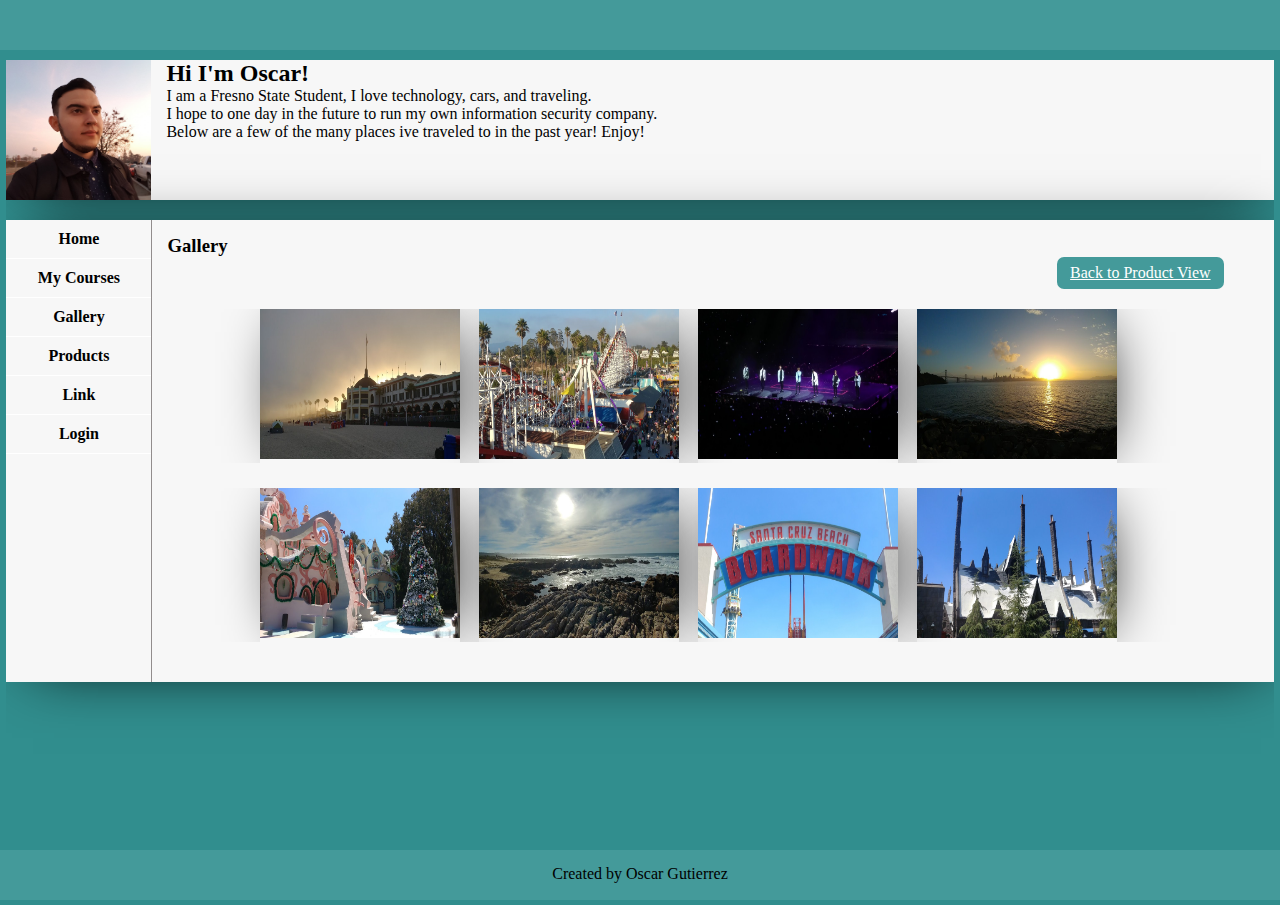
<file: index.html>
<!DOCTYPE html>
<html>

<head>
    <!-- This is a comment -->
    <title>MY BIO PAGE</title>
    <link rel="stylesheet" href="./css/index.css"/>
</head>

<body>
    <header class="main-header">
       
    </header>
    <div class="main-container">
        <div class="bio-container box-shadow">
            <div class="avatar">
                <img src="./img/avatar.png" rel="my avater">
            </div>
            <h2>Hi I'm Oscar!</h2>
            <p>I am a Fresno State Student, I love technology, cars, and traveling.</p>
            <p>I hope to one day in the future to run my own information security company.</p>
            <p>Below are a few of the many places ive traveled to in the past year! Enjoy!</p>
        </div>
        <div class="bottom-container box-shadow">
            <aside class="left-sidebar">
                <ul class="navigation">
                    <li><a href="./index.html">Home</a></li>
                    <li><a href="./courses.html">My Courses</a></li>
                    <li><a href="#">Gallery</a></li>
                    <li><a href="./products.html">Products</a></li>
                    <li><a href="#">Link</a></li>
                    <li><a href="./login.html">Login</a></li>
                </ul>
            </aside>
            
            <div class="gallery">
                <h3>Gallery</h3>
                <div>
                    
                        <a href="./products.html" class="btn_primary">
                            Back to Product View</a>
                        </div>
                <ul class="row">
                    <li class="box-shadow"><img src="./img/1.jpg" alt="car"></li>
                    <li class="box-shadow"><img src="./img/2.jpg" alt="car"></li>
                    <li class="box-shadow"><img src="./img/3.jpg" alt="car"></li>
                    <li class="box-shadow"><img src="./img/4.jpg" alt="car"></li>
                </ul>
                <ul class="row">
                    <li class="box-shadow"><img src="./img/5.jpg" alt="car"></li>
                    <li class="box-shadow"><img src="./img/6.jpg" alt="car"></li>
                    <li class="box-shadow"><img src="./img/7.jpg" alt="car"></li>
                    <li class="box-shadow"><img src="./img/8.jpg" alt="car"></li>
                </ul>
            </div>
        </div>
    </div>
    <footer class="main-footer">
        <span class="legal-text">Created by Oscar Gutierrez</span>
    </footer>
</body>

</html>
</file>
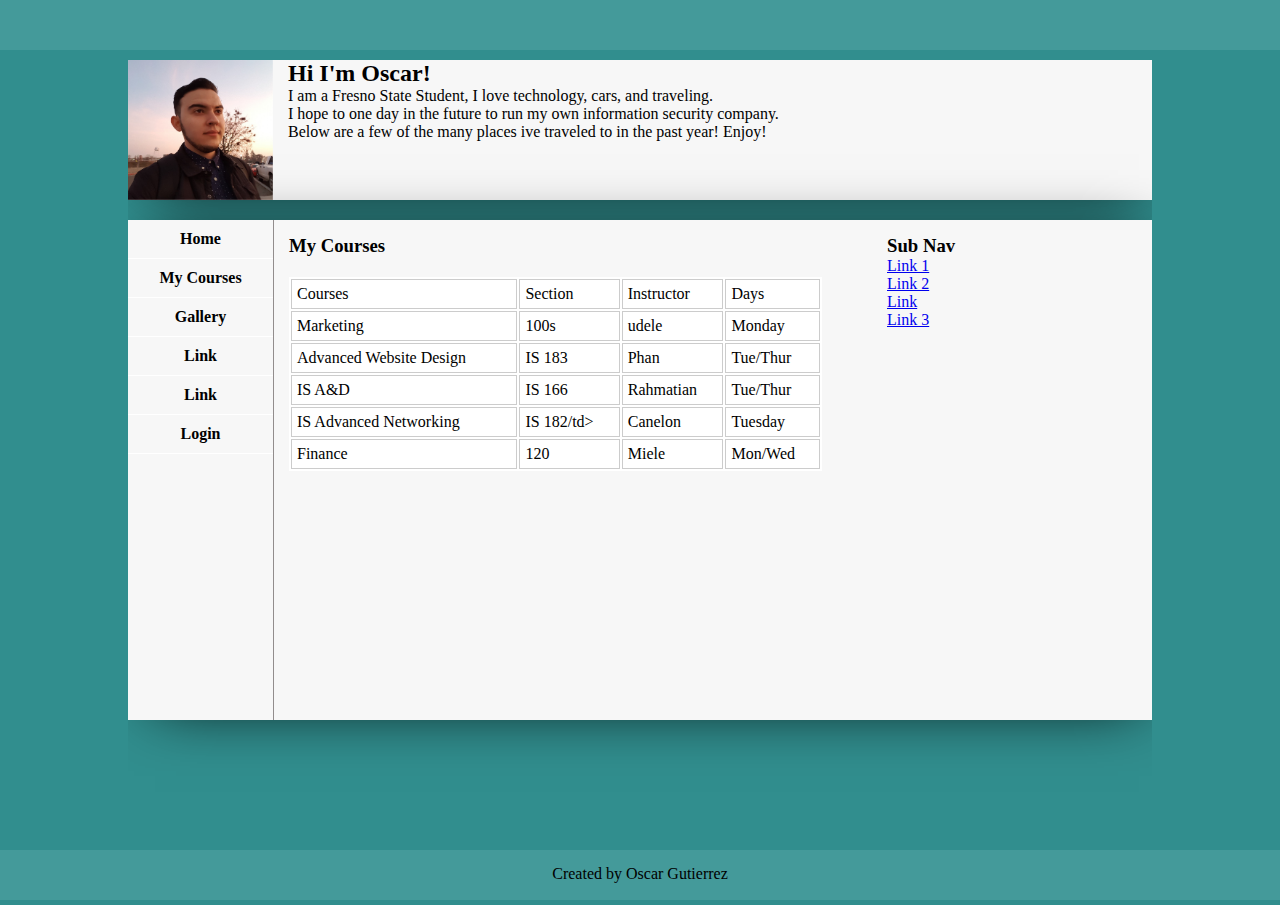
<file: courses.html>
<!DOCTYPE html>
<html>

<head>
    <!-- This is a comment -->
    <title>MY Courses</title>
    <link rel="stylesheet" href="./css/course.css">
</head>

<body>
    <header class="main-header">
    </header>
    <div class="main-container">
        <div class="bio-container box-shadow">
            <div class="avatar">
                <img src="./img/avatar.png" rel="my avater">
            </div>
            <h2>Hi I'm Oscar!</h2>
            <p>I am a Fresno State Student, I love technology, cars, and traveling.</p>
            <p>I hope to one day in the future to run my own information security company.</p>
            <p>Below are a few of the many places ive traveled to in the past year! Enjoy!</p>
        </div>
        <div class="bottom-container box-shadow">
            <aside class="left-sidebar">
                <ul class="navigation">
                        <li><a href="./index.html">Home</a></li>
                        <li><a href="./courses.html">My Courses</a></li>
                        <li><a href="#">Gallery</a></li>
                        <li><a href="#">Link</a></li>
                        <li><a href="#">Link</a></li>
                        <li><a href="./login.html">Login</a></li>
                </ul>
            </aside>
            <div class="gallery">
                <h3>My Courses</h3>
                <table class="course-table" cellpadding="2">
                  <thead>
                    <tr>
                      <td>Courses</td>
                      <td>Section</td>
                      <td>Instructor</td>
                      <td>Days</td>
                    </tr>
                  </thead>
                  <tbody>
                    <tr>
                      <td>Marketing </td>
                      <td>100s</td>
                      <td>udele</td>
                      <td>Monday</td>
                    </tr>
                    <tr>
                      <td>Advanced Website Design</td>
                      <td>IS 183</td>
                      <td>Phan</td>
                      <td>Tue/Thur</td>
                    </tr>
                    <tr>
                      <td>IS A&D</td>
                      <td>IS 166</td>
                      <td>Rahmatian</td>
                      <td>Tue/Thur</td>
                    </tr>
                    <tr>
                      <td>IS Advanced Networking</td>
                      <td>IS 182/td>
                      <td>Canelon</td>
                      <td>Tuesday</td>
                    </tr>
                    <tr>
                            <td>Finance </td>
                            <td>120</td>
                            <td>Miele</td>
                            <td>Mon/Wed</td>
                          </tr>
                  </tbody>
                </table>
            </div>
            <aside class="right-sidebar">
                <h3>Sub Nav</h3>
                <ul class="navigation">
                    <li><a href="./index.html">Link 1</a></li>
                    <li><a href="./courses.html">Link 2</a></li>                    <li><a href="#">Link</a></li>
                    <li><a href="#">Link 3</a></li>
                </ul>
            </aside>

        </div>
    </div>
    <footer class="main-footer">
        <span class="legal-text">Created by Oscar Gutierrez
        </span>
    </footer>
</body>

</html>
</file>
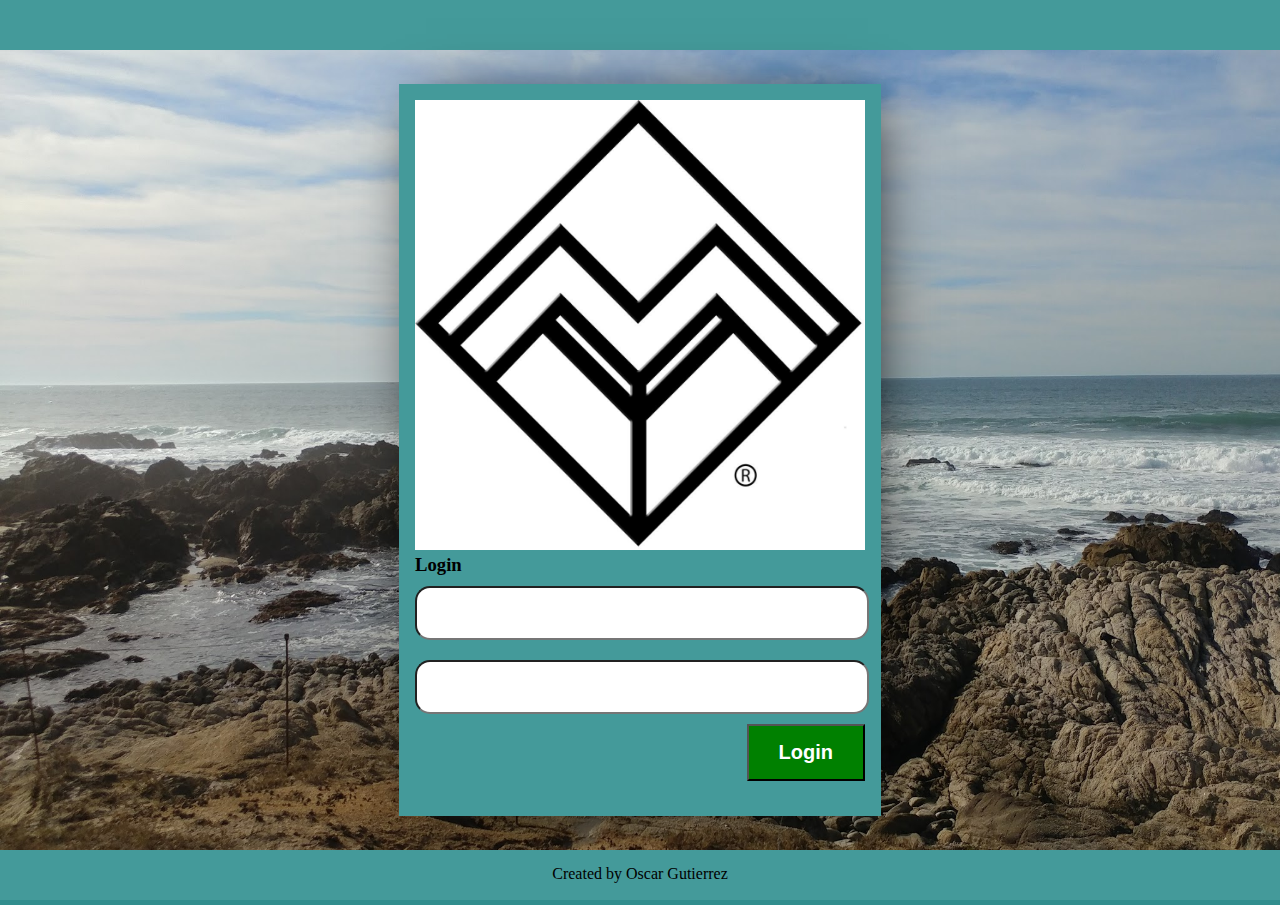
<file: login.html>
<!DOCTYPE html>
<html>

<head>
  <!-- This is a comment -->
  <title>Logon</title>
  <link rel="stylesheet" href="./css/index.css" />
  <script type= "text/javascript" src= "./js/login.js"></script>
</head>

<body>
  <header class="main-header">
    
  </header>
  <div class="main-container main-login-container">
    <div class="bottom-container bottom-login-container">
      <div class="login-container box-shadow">
        <div class="login">
          <div class="login-logo">
            <img src="./img/sm-login.png" alt="my logo">
          </div>
          <h3>Login</h3>
          <input class="login-input" type="text" id="username" />
          <input class="login-input" type="text" id="password" />
          <span class = "error box-shadow" id="error"></span>
          <button onclick="login()" id="login" class="btn-login">Login</button>
        </div>
      </div>
    </div>
  </div>
  <footer class="main-footer">
    <span class="legal-text">Created by Oscar Gutierrez</span>
  </footer>
</body>

</html>
</file>
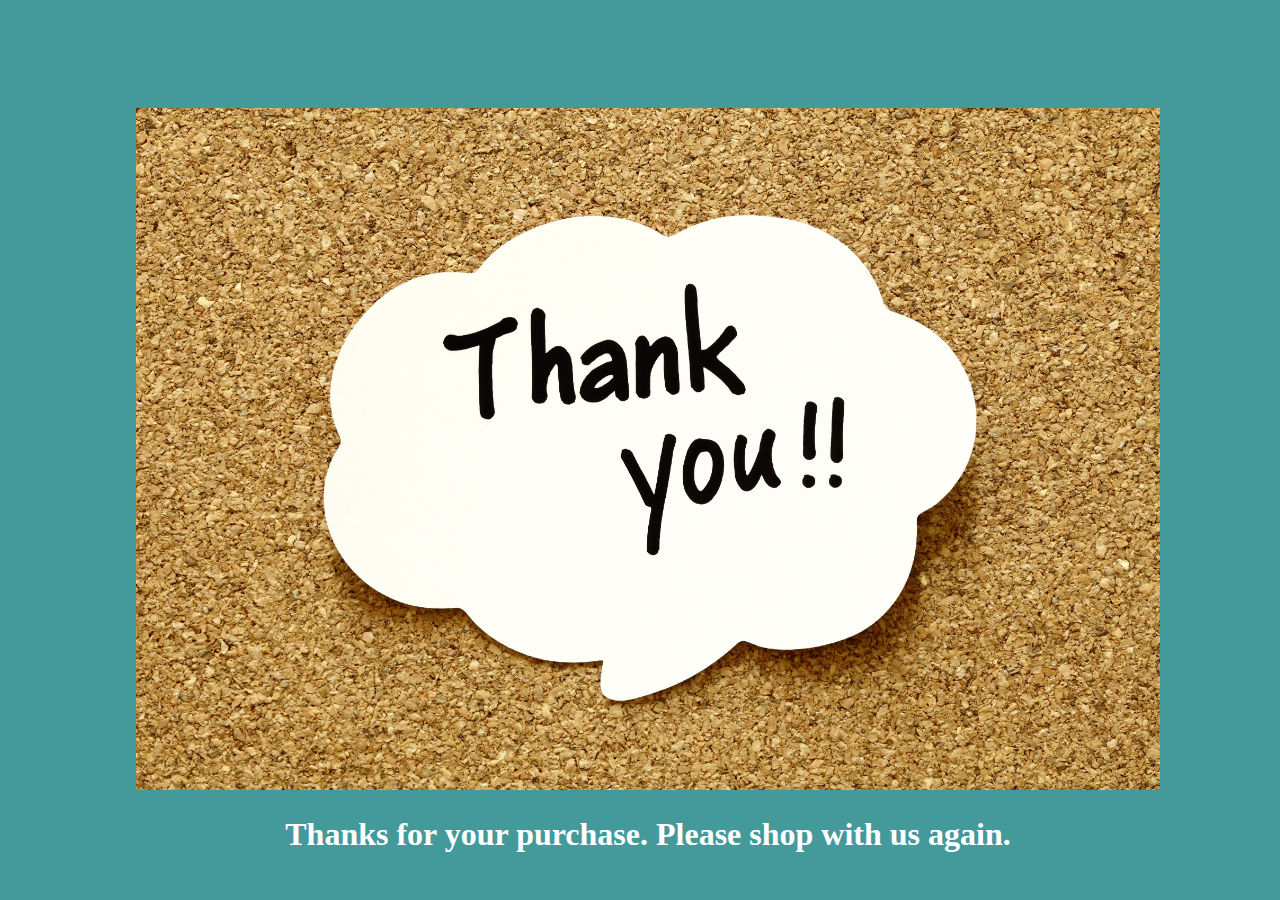
<file: Thankyou.html>
<!DOCTYPE html>
<html>
    <head>
        <title>Thank you!</title>
        <link rel="stylesheet" href="./css/error.css">
        <body>
<div class="error-container"> 
    <div class = "error-icon-container">
        <img class = "thankyou" src="./img/thankyou.jpg" alt = "error message.">
    </div>
    <h1>Thanks for your purchase. Please shop with us again.</h1>
    
</div>
        </body>
    </head>
</html>
</file>
<file: css/index.css>
* {
    margin: 0;
    padding: 0;
  }

  html {
    height: 100%;
  }

  body {
    height: calc(100% - 90px);
    background-color: #318e8e;
  }

  .main-header,
  .main-footer {
    background-color: #449a9a;
    height: 50px;
  }

  .logo,
  .legal-text {
    display: block;
    padding: 10px 5px 10px 5px;
    height: 30px;
    padding-top: 15px;
  }

  .main-footer {
    position: absolute;
    bottom: 0;
    left: 0;
    right: 0;
  }

  .legal-text {
    text-align: center;
  }

  .main-container {
    width: 99%;
    height: 100%;
    display: flex;
    flex-direction: column;
    margin: 10px auto;
    overflow: auto;
  }

  .bio-container {
    height: 140px;
    background-color: #f7f7f7;
  }

  .avatar {
    width: 145px;
    height: 140px;
    background: #f7f7f7;
    float: left;
    margin-right: 15px;
    position: relative;
  }

  .avatar img {
    width: 100%;
    height: 100%;
  }

  .bottom-container {
    background-color: #f7f7f7;
    width: 100%;
    margin-top: 20px;
  }

  .left-sidebar {
    float: left;
    width: 145px;
    height: 100%;
    background-color: #f7f7f7;
  }

  .left-sidebar ul {
    text-align: center;
    display: block;
  }

  .left-sidebar li {
    display: block;
    width: 100%;
    border-bottom: 1px solid #FFF;
  }

  .left-sidebar ul li a {
    text-decoration: none;
    color: #000;
    padding: 10px;
    display: block;
    font-weight: bold;
    transition-duration: 0.5s;
  }

  .left-sidebar ul li a:hover {
    color: #FFF;
    opacity: 0.5;
    background-color: rgb(122, 115, 112);
  }

  .gallery {
    background: #f7f7f7;
    float: left;
    height: calc(100% - 30px);
    padding: 15px;
    width: calc(100% - 211px);
    border-left: 1px solid rgb(146, 141, 141);
  }

  .gallery ul.row {
    margin-top: 25px;
    margin-bottom: 25px;
    list-style-type: none;
    text-align: center;
    width: 100%;
    overflow: auto;
  }

  .gallery ul.row li {
    margin-right: 15px;
    display: inline-block;
  }

  .gallery ul.row li>img {
    height: 150px;
    width: 200px;
  }

  .box-shadow {
    -webkit-box-shadow: 7px 3px 60px -20px rgba(0, 0, 0, 1);
    -moz-box-shadow: 7px 3px 60px -20px rgba(0, 0, 0, 1);
    box-shadow: 7px 3px 60px -20px rgba(0, 0, 0, 1);
  }
  /* login page */

  .login-input {
    width: 100%;
    height: 50px;
    border-radius: 15px;
    margin: 10px auto;
  }

  .btn-login {
    padding: 15px 30px;
    background: green;
    color: white;
    font-weight: bold;
    font-size: 20px;
    float: right;
  }

  .login-container {
 
    padding: 16px;
    width: 450px;
    height: 700px;
    background-color: #449a9a;
    position: absolute;
    left: 0;
    right: 0;
    top: 0;
    bottom: 0;
    margin: auto;
    max-width: 100%;
    max-height: 100%;
    overflow: auto;
  }

  .login {}

  .main-login-container {
    width: 100%;
    padding:0px !important;
    margin:0px !important;
    background-size: cover;
    background-image: url('../img/bg-login.jpg');
  }

  .bottom-login-container {
    width: 50%;
    margin: 0 auto;
    margin-top: 70px;
  }

  .login-logo>img {
    width: 100%;
  }
  .error {
    display: none;
    color: #FFF;
    font-weight: bold;
    background-color: #fabc00;
    padding: 5px 20px;
    margin-bottom: 5px;
    border-radius: 6px;
  }

  /* Product Grid */ 
  .Product-grid{
    width: 100%;
    border: 1px solid #ccc;
  }
  .Product-grid  tr td{
    border: 1px solid black;
    padding: 7px 13px;
  }
  .btn_buy_now{
    padding: 7px 13px;
    color:white;
    background-color: #449a9a;
    border-radius: 7px;
    width:100%;
  }
  .product{
width:150px;
height: 140px;
min-width: 100%;
background-size: cover;
max-width: 100px;
background-repeat: no-repeat;
background-image: url('../img/products/p1.png');
  }
  .btn_primary{
    padding: 7px 13px;
    color:white;
    background-color: #449a9a;
    border-radius: 7px;
    float: right;
    margin-bottom: 20px;
  }
  .button_container{

  }
</file>
<file: css/course.css>
* {
    margin: 0;
    padding: 0;
  }

  html {
    height: 100%;
  }

  body {
    height: calc(100% - 120px);
    background-color: #318e8e;
  }

  .main-header,
  .main-footer {
    background-color: #449a9a;
    height: 50px;
  }

  .logo,
  .legal-text {
    display: block;
    padding: 10px 5px 10px 5px;
    height: 30px;
    padding-top: 15px;
  }

  .main-footer {
    position: relative;
    bottom: 0;
    left: 0;
    right: 0;
  }

  .legal-text {
    text-align: center;
  }

  .main-container {
    width: 80%;
    height: 100%;
    display: flex;
    flex-direction: column;
    margin: 10px auto;
    overflow: auto;
  }

  .bio-container {
    height: 140px;
    background-color: #f7f7f7;
  }

  .avatar {
    width: 145px;
    height: 140px;
    background: #f7f7f7;
    float: left;
    margin-right: 15px;
    position: relative;
  }

  .avatar img {
    width: 100%;
    height: 100%;
  }

  .bottom-container {
    background-color: #f7f7f7;
    width: 100%;
    margin-top: 20px;
    height: 500px;
    overflow: auto;
  }

  .left-sidebar {
    float: left;
    width: 145px;
    height: 100%;
    background-color: #f7f7f7;
  }

  .left-sidebar ul {
    text-align: center;
    display: block;
  }

  .left-sidebar li {
    display: block;
    width: 100%;
    border-bottom: 1px solid #FFF;
  }

  .left-sidebar ul li a {
    text-decoration: none;
    color: #000;
    padding: 10px;
    display: block;
    font-weight: bold;
    transition-duration: 0.5s;
  }

  .left-sidebar ul li a:hover {
    color: #FFF;
    opacity: 0.5;
    background-color: rgb(122, 115, 112);
  }

  .gallery {
    background: #f7f7f7;
    float: left;
    height: calc(100% - 30px);
    padding: 15px;
    width: calc(100% - 491px);
    border-left: 1px solid rgb(146, 141, 141);
  }

  .gallery ul.row {
    margin-top: 25px;
    margin-bottom: 25px;
    list-style-type: none;
    text-align: center;
    width: 100%;
  }

  .gallery ul.row li {
    margin-right: 15px;
    display: inline-block;
  }

  .gallery ul.row li>img {
    height: 150px;
    width: 200px;
  }

  .right-sidebar {
    padding: 15px;
    float: right;
    width: 250px;
    height: 100%;
    background-color: #f7f7f7;
  }

  .right-sidebar ul {
    list-style-type: none;
  }

  .box-shadow {
    -webkit-box-shadow: 7px 3px 60px -20px rgba(0, 0, 0, 1);
    -moz-box-shadow: 7px 3px 60px -20px rgba(0, 0, 0, 1);
    box-shadow: 7px 3px 60px -20px rgba(0, 0, 0, 1);
  }

  .course-table {
    margin-top: 20px;
    width: 100%;
    background-color: #FFF;
  }

  .course-table tr td {
    padding: 5px;
    border: 1px solid #CCC;
  }
</file>
<file: css/error.css>
body, html {
    width:100%;
    background: #449a9a;

}
.error-container{
margin:250 auto;
}
.error-container > h1{
    color: #fff;
    font-weight:bold;
    text-align: center;



}
.error-icon-container{
    text-align: center;
    
}
.error-icon-container >{
    text-align: center;
    width: 200px;
    
}
.thankyou{
    width: 80%;
    padding-top: 100px;

}
</file>
